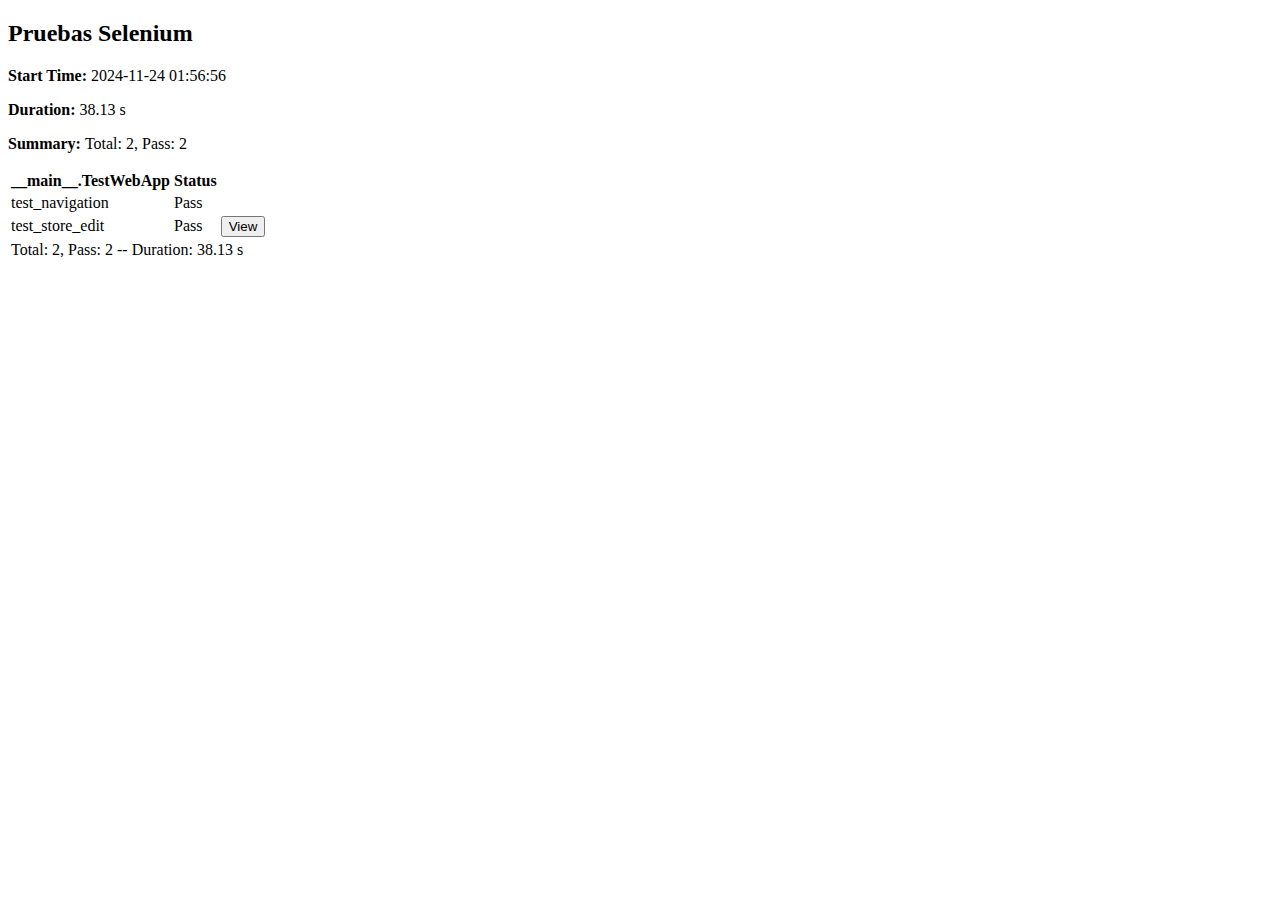
<file: report/TestResults___main__.TestWebApp_2024-11-24_01-56-56.html>
<!DOCTYPE html>
<html>
<head>
    <title>Pruebas Selenium</title>
    <meta charset="utf-8">
    <meta name="viewport" content="width=device-width, initial-scale=1.0">
    <link rel="stylesheet" href="https://maxcdn.bootstrapcdn.com/bootstrap/3.3.6/css/bootstrap.min.css" integrity="sha384-1q8mTJOASx8j1Au+a5WDVnPi2lkFfwwEAa8hDDdjZlpLegxhjVME1fgjWPGmkzs7" crossorigin="anonymous">
</head>
<body>
    <div class="container">
        <div class="row">
            <div class="col-xs-12">
                <h2 class="text-capitalize">Pruebas Selenium</h2>
                <p class='attribute'><strong>Start Time: </strong>2024-11-24 01:56:56</p>
                <p class='attribute'><strong>Duration: </strong>38.13 s</p>
                <p class='attribute'><strong>Summary: </strong>Total: 2, Pass: 2</p>
            </div>
        </div>
        <div class="row">
            <div class="col-xs-12 col-sm-10 col-md-10">
                <table class='table table-hover table-responsive'>
                    <thead>
                        <tr>
                            <th>__main__.TestWebApp</th>
                            <th>Status</th>
                            <th></th>
                        </tr>
                    </thead>
                    <tbody>
                        <tr class='success'>
                            <td class="col-xs-10">test_navigation</td>
                            <td class="col-xs-1">
                                <span class="label label-success" style="display:block;width:40px;">Pass</span>
                            </td>
                            <td class="col-xs-1">
                            </td>
                        </tr>
                        <tr class='success'>
                            <td class="col-xs-10">test_store_edit</td>
                            <td class="col-xs-1">
                                <span class="label label-success" style="display:block;width:40px;">Pass</span>
                            </td>
                            <td class="col-xs-1">
                                <button class="btn btn-default btn-xs">View</button>
                            </td>
                        </tr>
                        <tr style="display:none;">
                            <td class="col-xs-9" colspan="3"><p>No se encontr� una alerta emergente de JavaScript.
Mensaje de �xito encontrado
</p>
                            </td>
                        </tr>
                        <tr>
                            <td colspan="3">
                                Total: 2, Pass: 2 -- Duration: 38.13 s
                            </td>
                        </tr>
                    </tbody>
                </table>
            </div>
        </div>
    </div>
    <script src="https://ajax.googleapis.com/ajax/libs/jquery/2.2.4/jquery.min.js"></script>
    <script type="text/javascript">
        $(document).ready(function(){
            $('td').on('click', '.btn', function(e){
                e.preventDefault();
                e.stopImmediatePropagation();
                var $this = $(this);
                var $nextRow = $this.closest('tr').next('tr');
                $nextRow.slideToggle("fast");
                $this.text(function(i, text){
                    if (text === 'View') {
                        return 'Hide';
                    } else {
                        return 'View';
                    };
                });
            });
        });
    </script>
</body>
</html
</file>
